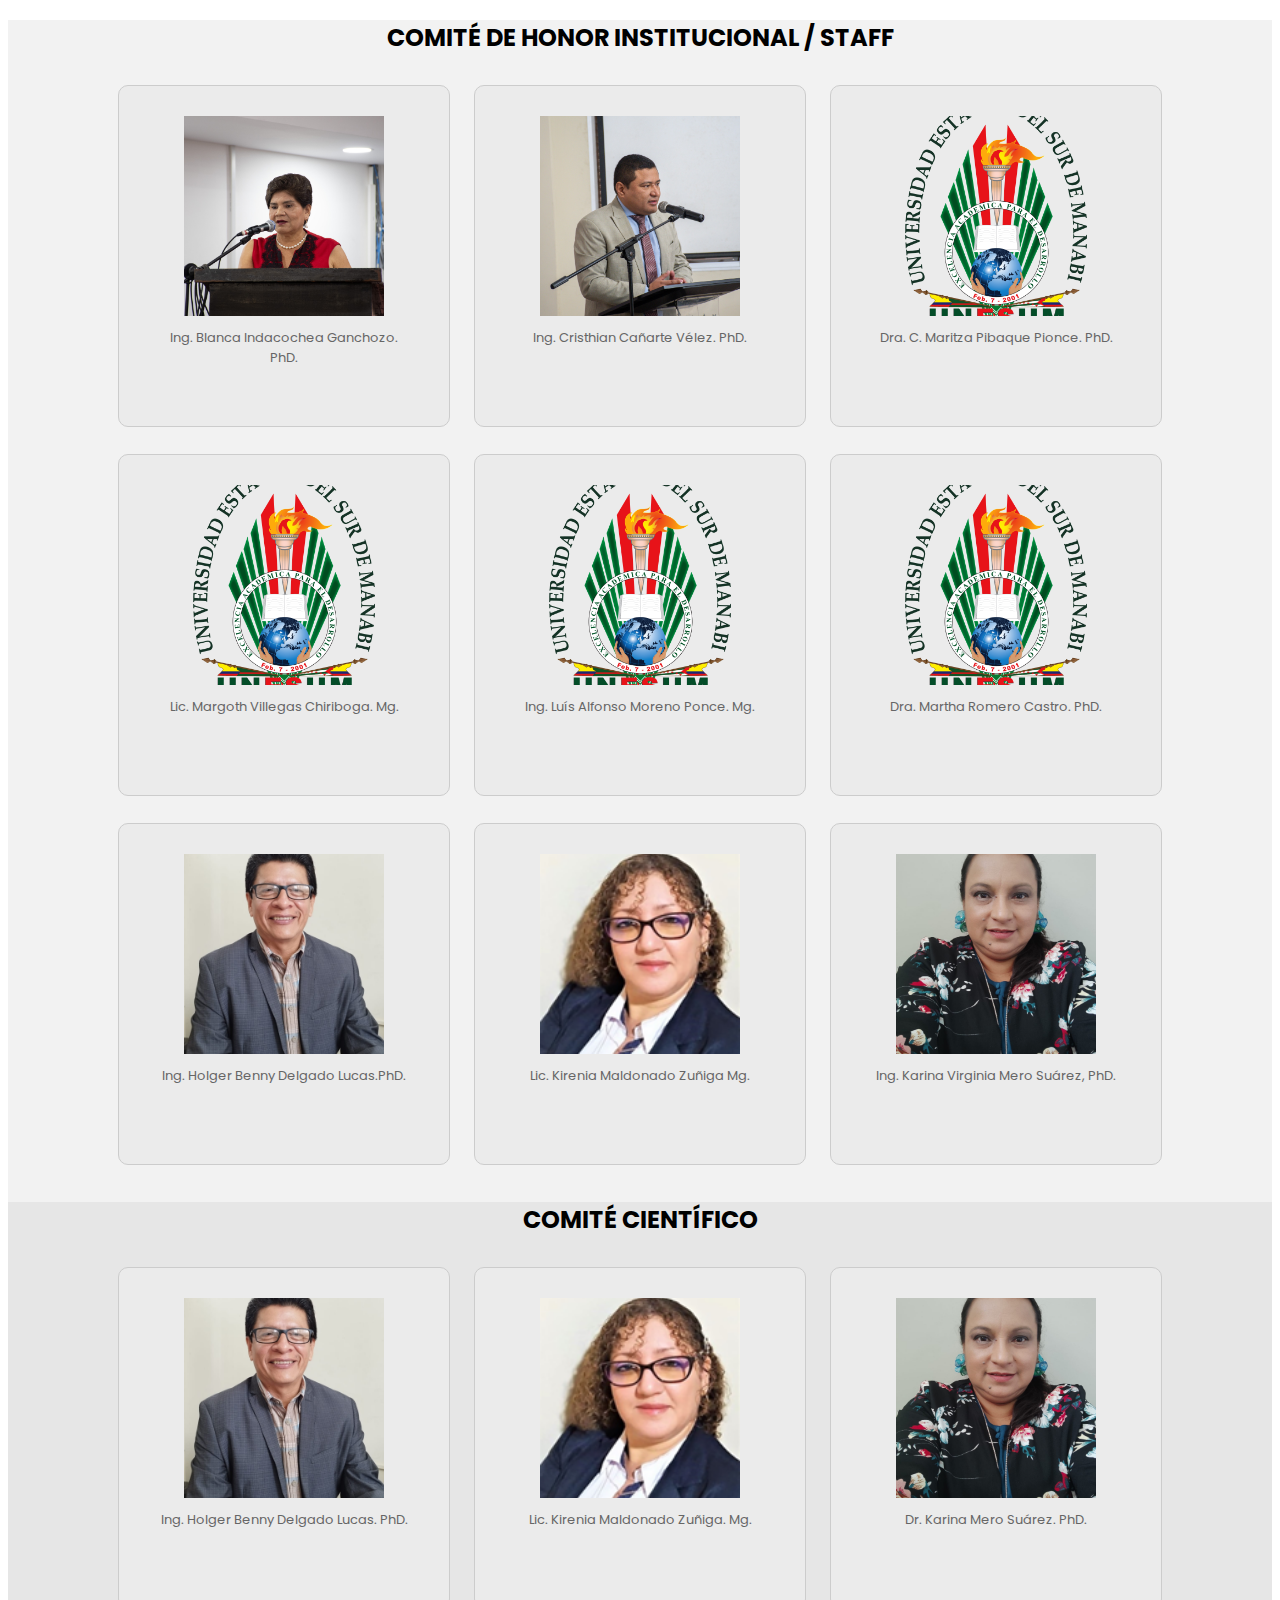
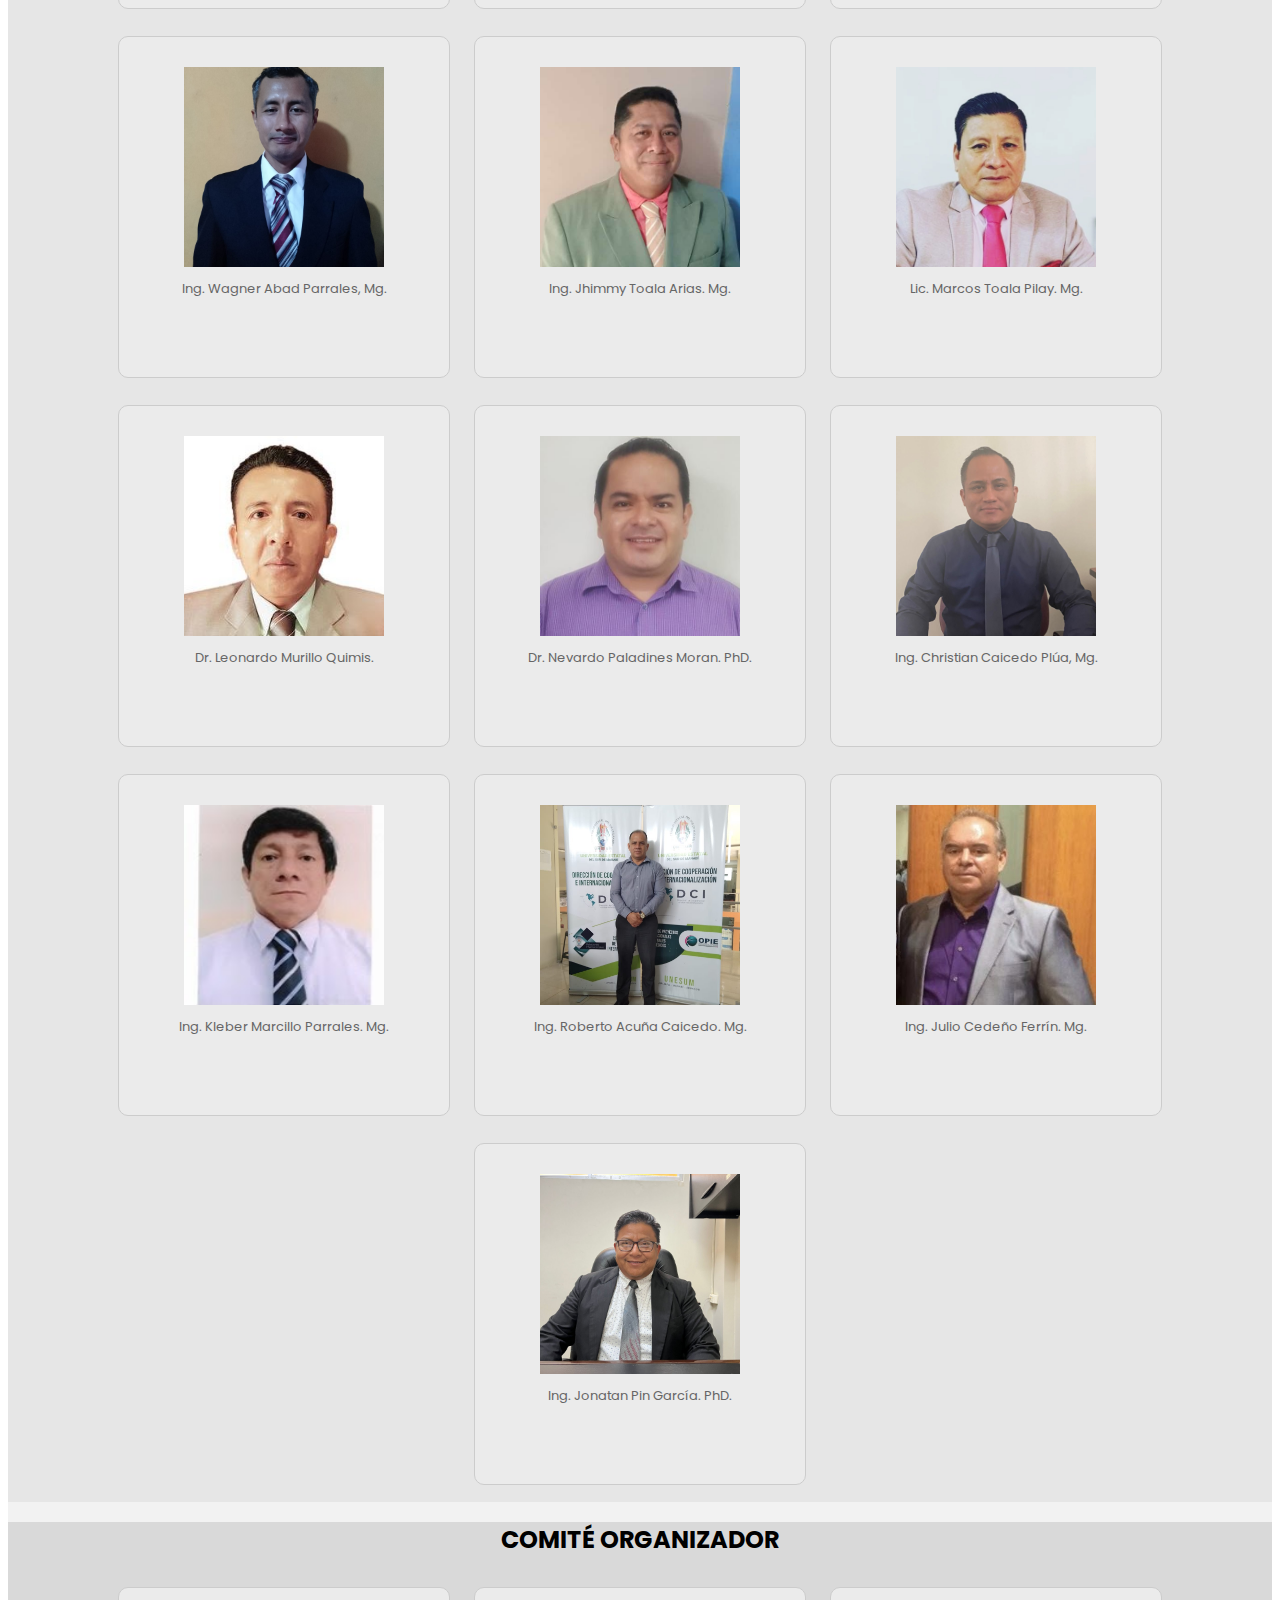
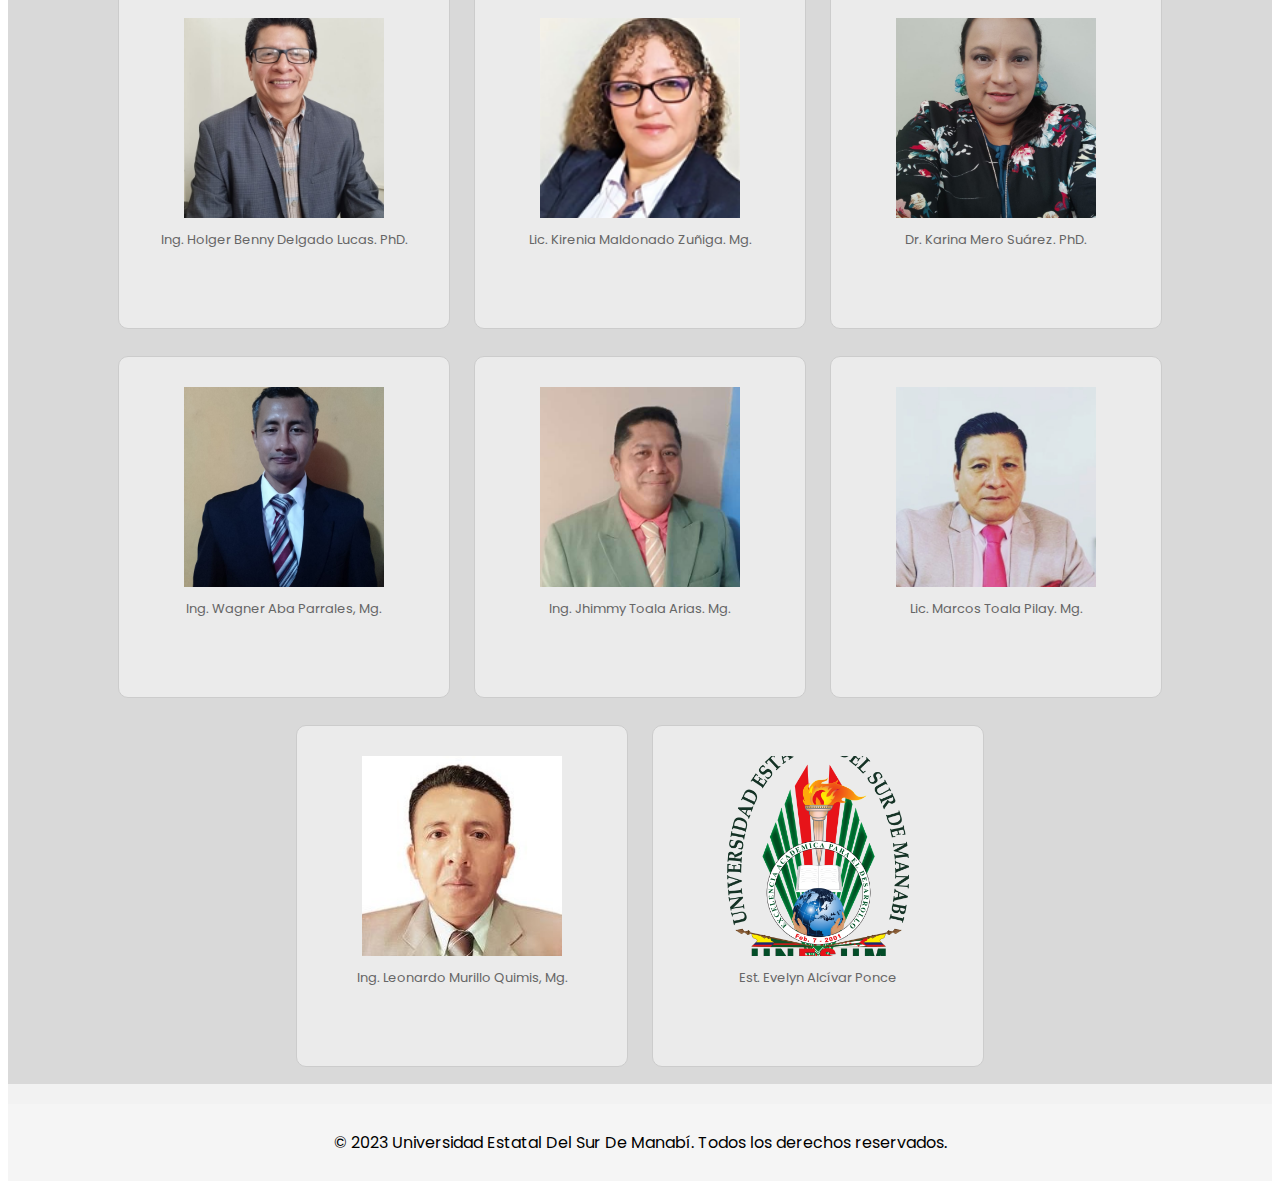
<file: comite.html>
<!DOCTYPE html>
<html>
<head>
  <title>UNESUM TIC</title>
  <link rel="shortcut icon" href="./images/ico.png" type="image/x-icon">
  <link rel="stylesheet" type="text/css" href="./css/estilos.css">
</head>
<body>
  <div class="section" id="uno">
    <h2>COMITÉ DE HONOR INSTITUCIONAL / STAFF</h2>
    <div class="card-container">
    <div class="card">
      <img src="./images/rectora.jpg" alt="Nombre 1">
      <p>Ing. Blanca Indacochea Ganchozo. PhD. </p>
      <div class="details">
        <p>Rectora de la Universidad Estatal del Sur de Manabí. Presidente del Comité Organizador  Científico.</p>
        <!-- Agrega más contenido adicional aquí -->
      </div>
    </div>
    <div class="card-container">
    <div class="card">
      <img src="./images/tic.jpg" alt="Nombre 2">
      <p>Ing. Cristhian Cañarte Vélez. PhD. </p>
      <div class="details">
        <p>Vicerrector Académico.</p>
        <!-- Agrega más contenido adicional aquí -->
      </div>
    </div>
</div>
<div class="card-container">
    <div class="card">
      <img src="./images/ESCUDO-UNESUM.png" alt="Nombre 2">
      <p>Dra. C. Maritza Pibaque Pionce. PhD.  </p>
      <div class="details">
        <p>Directora Académica </p>
        <!-- Agrega más contenido adicional aquí -->
      </div>
    </div>
</div>
<div class="card-container">
    <div class="card">
      <img src="./images/ESCUDO-UNESUM.png" alt="Nombre 2">
      <p>Lic. Margoth Villegas Chiriboga. Mg. </p>
      <div class="details">
        <p>Directora del Instituto de Posgrado</p>
        <!-- Agrega más contenido adicional aquí -->
      </div>
    </div>
</div>
<div class="card-container">
    <div class="card">
      <img src="./images/ESCUDO-UNESUM.png" alt="Nombre 2">
      <p>Ing. Luís Alfonso Moreno Ponce. Mg. </p>
      <div class="details">
        <p>Decano Facultad de Ciencias Técnicas</p>
        <!-- Agrega más contenido adicional aquí -->
      </div>
    </div>
</div>
<div class="card-container">
    <div class="card">
      <img src="./images/ESCUDO-UNESUM.png" alt="Nombre 2">
      <p>Dra. Martha Romero Castro. PhD. </p>
      <div class="details">
        <p>Subdecana Facultad de Ciencias Técnicas</p>
        <!-- Agrega más contenido adicional aquí -->
      </div>
    </div>
</div>
<div class="card-container">
    <div class="card">
      <img src="./images/Ing.holguer.jpeg" alt="Nombre 2">
      <p>Ing. Holger Benny Delgado Lucas.PhD. </p>
      <div class="details">
        <p>Coordinador Carrera Tecnologías de la Información</p>
        <!-- Agrega más contenido adicional aquí -->
      </div>
    </div>
</div>
<div class="card-container">
    <div class="card">
      <img src="./images/Kirenia2.png" alt="Nombre 2">
      <p>Lic. Kirenia Maldonado Zuñiga Mg.</p>
      <div class="details">
        <p>Coordinadora de la Maestría TIC.</p>
        <!-- Agrega más contenido adicional aquí -->
      </div>
    </div>
</div>
<div class="card-container">
    <div class="card">
      <img src="./images/jefa.jpeg" alt="Nombre 2">
      <p>Ing. Karina Virginia Mero Suárez, PhD. </p>
      <div class="details">
        <p>Responsable de la Comisión Científica CTI</p>
        <!-- Agrega más contenido adicional aquí -->
      </div>
    </div>
</div>
    <!-- Repite las tarjetas para los otros participantes -->
  </div>
  
  <div class="section" id="dos">
    <h2>COMITÉ CIENTÍFICO</h2>
    <div class="card-container">
    <div class="card">
      <img src="./images/Ing.holguer.jpeg" alt="Nombre 1">
      <p>Ing. Holger Benny Delgado Lucas. PhD.</p>
      <div class="details">
        <p>Coordinador Carrera Tecnologías de la Información
        </p>
        <!-- Agrega más contenido adicional aquí -->
      </div>
    </div>
    <div class="card">
      <img src="./images/Kirenia2.png" alt="Nombre 2">
      <p>Lic. Kirenia Maldonado Zuñiga. Mg.</p>
      <div class="details">
        <p>Coordinadora de la Maestría TIC.
        </p>
        <!-- Agrega más contenido adicional aquí -->
      </div>
    </div>

<div class="card">
    <img src="./images/Miss.jpeg" alt="Nombre 1">
    <p>Dr. Karina Mero Suárez. PhD.</p>
    <div class="details">
        <p>Responsable de la Comisión Científica CTI
        </p>
        <!-- Agrega más contenido adicional aquí -->
      </div>
  </div>
  <div class="card">
    <img src="./images/Abad.jpeg" alt="Nombre 2">
    <p>Ing. Wagner Abad Parrales, Mg.</p>
    <div class="details">
        <p>COMITÉ CIENTÍFICO
        </p>
        <!-- Agrega más contenido adicional aquí -->
      </div>
  </div>

<div class="card">
    <img src="./images/Jhimmy Toalas.jpeg" alt="Nombre 1">
    <p>Ing. Jhimmy Toala Arias. Mg. </p>
    <div class="details">
      <p>COMITÉ CIENTÍFICO
      </p>
      <!-- Agrega más contenido adicional aquí -->
    </div>
  </div>
  <div class="card">
    <img src="./images/image.jpg" alt="Nombre 2">
    <p>Lic. Marcos Toala Pilay. Mg.</p>
    <div class="details">
      <p>COMITÉ CIENTÍFICO
      </p>
      <!-- Agrega más contenido adicional aquí -->
    </div>
  </div>

<div class="card">
  <img src="./images/image (2).jpg" alt="Nombre 1">
  <p>Dr. Leonardo Murillo Quimis.</p>
  <div class="details">
    <p>COMITÉ CIENTÍFICO
    </p>
    <!-- Agrega más contenido adicional aquí -->
  </div>
</div>
<div class="card">
  <img src="./images/nevardo.jpeg" alt="Nombre 2">
  <p>Dr. Nevardo Paladines Moran. PhD.</p>
  <div class="details">
    <p>COMITÉ CIENTÍFICO
    </p>
    <!-- Agrega más contenido adicional aquí -->
  </div>
</div>

<div class="card">
    <img src="./images/Cristhian Caicedo.jpeg" alt="Nombre 2">
    <p>Ing. Christian Caicedo Plúa, Mg.</p>
    <div class="details">
      <p>COMITÉ CIENTÍFICO
      </p>
      <!-- Agrega más contenido adicional aquí -->
    </div>
  </div>

<div class="card">
    <img src="./images/Kleber MArcillo.jpeg" alt="Nombre 1">
    <p>Ing. Kleber Marcillo Parrales. Mg.

    </p>
    <div class="details">
      <p>COMITÉ CIENTÍFICO
      </p>
      <!-- Agrega más contenido adicional aquí -->
    </div>
  </div>
  <div class="card">
    <img src="./images/rOBERTO aCUÑA.jpeg" alt="Nombre 2">
    <p>Ing. Roberto Acuña Caicedo. Mg.</p>
    <div class="details">
      <p>COMITÉ CIENTÍFICO
      </p>
      <!-- Agrega más contenido adicional aquí -->
    </div> 
  </div>

<div class="card">
  <img src="./images/Julio CEdeño.jpeg" alt="Nombre 1">
  <p>Ing. Julio Cedeño Ferrín. Mg.</p>
  <div class="details">
    <p>COMITÉ CIENTÍFICO
    </p>
    <!-- Agrega más contenido adicional aquí -->
  </div> 
</div>
<div class="card">
  <img src="./images/jonathan pin.jpeg" alt="Nombre 2">
  <p>Ing. Jonatan Pin García. PhD.</p>
  <div class="details">
    <p>COMITÉ CIENTÍFICO
    </p>
    <!-- Agrega más contenido adicional aquí -->
  </div> 
</div>
</div>
    <!-- Repite las tarjetas para los otros participantes -->
  </div>
  
  <div class="section" id="tres">
    <h2>COMITÉ ORGANIZADOR</h2>
    <div class="card-container">
    <div class="card">
      <img src="./images/Ing.holguer.jpeg" alt="Nombre 1">
      <p>Ing. Holger Benny Delgado Lucas. PhD.</p>
    
      <div class="details">
        <p>Coordinador Carrera Tecnologías de la Información
        </p>
        <!-- Agrega más contenido adicional aquí -->
      </div>
    </div>
    <div class="card">
      <img src="./images/Kirenia2.png" alt="Nombre 2">
      <p>Lic. Kirenia Maldonado Zuñiga. Mg.</p>
      <div class="details">
        <p>Coordinadora de la Maestría TIC.
        </p>
        <!-- Agrega más contenido adicional aquí -->
      </div>
    </div>
    <div class="card">
      <img src="./images/jefa.jpeg" alt="Nombre 1">
      <p>Dr. Karina Mero Suárez. PhD.</p>
      <div class="details">
        <p>Responsable de la Comisión Científica CTI
        </p>
        <!-- Agrega más contenido adicional aquí -->
      </div>
    
    </div>
    <div class="card">
      <img src="./images/Abad.jpeg" alt="Nombre 1">
      <p>Ing. Wagner Aba Parrales, Mg.</p>
    
      <div class="details">
        <p>COMITÉ ORGANIZADOR
        </p>
        <!-- Agrega más contenido adicional aquí -->
      </div>
    </div>
    <div class="card">
      <img src="./images/Jhimmy Toalas.jpeg" alt="Nombre 2">
      <p>Ing. Jhimmy Toala Arias. Mg. </p>
      <div class="details">
        <p>COMITÉ ORGANIZADOR
        </p>
        <!-- Agrega más contenido adicional aquí -->
      </div>
    
    
    </div>
    <div class="card">
      <img src="./images/image.jpg" alt="Nombre 1">
      <p>Lic. Marcos Toala Pilay. Mg. </p>
      <div class="details">
        <p>COMITÉ ORGANIZADOR
        </p>
        <!-- Agrega más contenido adicional aquí -->
      </div>
    </div>
    <div class="card">
      <img src="./images/image (2).jpg" alt="Nombre 2">
      <p>Ing. Leonardo Murillo Quimis, Mg.</p>
      <div class="details">
        <p>COMITÉ ORGANIZADOR
        </p>
        <!-- Agrega más contenido adicional aquí -->
      </div>
    </div>
   
    <div class="card">
      <img src="./images/ESCUDO-UNESUM.png" alt="Nombre 2">
      <p>Est. Evelyn Alcívar Ponce  </p>
      <div class="details">
        <p>COMITÉ ORGANIZADOR
        </p>
        <!-- Agrega más contenido adicional aquí -->
      </div>
    </div>
</div>
    <!-- Repite las tarjetas para los otros participantes -->
  </div>
  <footer>
    <p>© 2023 Universidad Estatal Del Sur De Manabí. Todos los derechos reservados.</p>
  </footer>
</body>
</html>
</file>
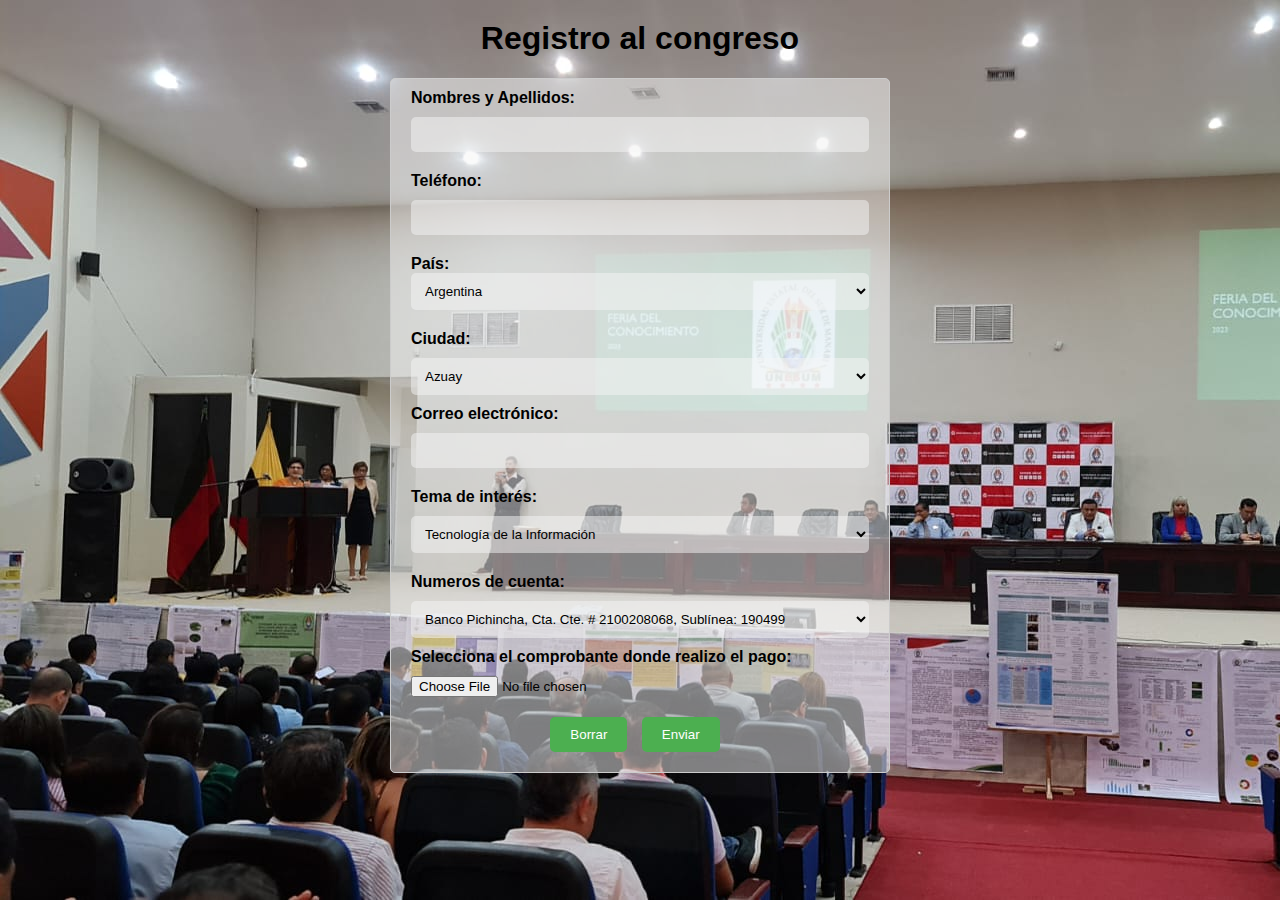
<file: formulario.html>
<!DOCTYPE html>
<html lang="en">
<head>
    <meta charset="UTF-8">
    <meta http-equiv="X-UA-Compatible" content="IE=edge">
    <meta name="viewport" content="width=device-width, initial-scale=1.0">
    <title>formulario de registro para el congreso</title>
    <link rel="stylesheet" href="./css/formulario.css">
</head>
<body>
<div class="contenedor">
      <h1>Registro al congreso</h1>
      <form action="https://formsubmit.co/jonathanconformetomala@outlook.es" method="POST">
        <div class="campo">
          <label for="nombre">Nombres y Apellidos:</label>
          <input type="text" id="nombre" name="nombre" required>
        </div> 
        <div class="campo">
          <label for="telefono">Teléfono:</label>
          <input type="tel" id="telefono" name="telefono" required>
        </div>
        <div class="campo">
          <label for="País">País: 
          
    <select>
        <option id="País" name="País" value="AR">Argentina</option>
        <option id="País" name="País" value="BO">Bolivia</option>
        <option id="País" name="País"value="BR">Brasil</option>
        <option id="País" name="País" value="CL">Chile</option>
        <option id="País" name="País" value="CO">Colombia</option>
        <option id="País" name="País" value="EC">Ecuador</option>
        <option id="País" name="País" value="GY">Guyana</option>
        <option id="País" name="País"value="PY">Paraguay</option>
        <option id="País" name="País" value="PE">Perú</option>
        <option id="País" name="País"value="SR">Surinam</option>
        <option id="País" name="País" value="UY">Uruguay</option>
        <option id="País" name="País"value="VE">Venezuela</option>
    </select>
  </label>
        <div class="campo">
        <label for="Ciudad">Ciudad:</label>
        <select name="Provincia">  
          <option name="Provincia" value="Azuay" selected="selected">Azuay</option>  
          <option name="Provincia" value="Cañar">Cañar</option>  
          <option name="Provincia" value="Loja">Loja</option>  
          <option name="Provincia" value="Carchi">Carchi</option>  
          <option name="Provincia" value="Imbabura">Imbabura</option>  
          <option name="Provincia" value="Pichincha">Pichincha</option>  
          <option name="Provincia" value="Cotopaxi">Cotopaxi</option>  
          <option name="Provincia" value="Tungurahua">Tungurahua</option>  
          <option name="Provincia" value="Bolívar">Bolívar</option>  
          <option name="Provincia" value="Chimborazo">Chimborazo</option>  
          <option name="Provincia" value="Sto. Domingo de los Tsachilas">Sto. Domingo de los Tsachilas</option>  
          <option name="Provincia" value="Esmeraldas">Esmeraldas</option>  
          <option name="Provincia" value="Manabí">Manabí</option>  
          <option name="Provincia" value="Guayas">Guayas</option>  
          <option name="Provincia" value="Los Ríos">Los Ríos</option>  
          <option name="Provincia" value="El Oro">El Oro</option>  
          <option name="Provincia" value="Santa Elena">Santa Elena</option>  
          <option name="Provincia" value="Sucumbíos">Sucumbíos</option>  
          <option name="Provincia" value="Napo">Napo</option>  
          <option name="Provincia" value="Pastaza">Pastaza</option>  
          <option name="Provincia" value="Orellana">Orellana</option>  
          <option name="Provincia" value="Morona Santiago">Morona Santiago</option>  
          <option name="Provincia" value="Zamora Chinchipe">Zamora Chinchipe</option>  
          <option name="Provincia" value="Galápagos">Galápagos</option>  
          <option name="Provincia"value="Antártida Ecuatoriana">Antártida Ecuatoriana</option>  
          </select>  
        <div class="campo">
          <label for="email">Correo electrónico:</label>
          <input type="email" id="email" name="correo electrónico" required>
        </div>
        <div class="campo">
          <label for="tematica">Tema de interés:</label>
          <select id="tematica" name="tematica">
            <option name="tematica" value="Tecnología de la Información">Tecnología de la Información</option>
            <option name="tematica" value="Ciudades Inteligentes LOT">Ciudades Inteligentes LOT</option>
            <option name="tematica"value="Electrónica">Electrónica</option>
            <option name="tematica"value="Inteligencia Artificial">Inteligencia Artificial</option>
            <option name="tematica"value="Robótica">Robótica</option>
            <option name="tematica" value="Ciencia de Datos">Ciencia de Datos</option>
            <option name="tematica" value="Innovación Educativa">Innovación Educativa</option>
            <option name="tematica" value="Todas las tematica">Todos los Temas </option>
          </select>
        </div>
        <label for="pago">Numeros de cuenta:</label>
        <select id="pago" name="pago" required>
          <option value="Banco Pichincha Cta. Cte. # 2100208068, Sublínea: 190499">Banco Pichincha, Cta. Cte. # 2100208068, Sublínea: 190499</option>
          
        </select>
        <div class="campo">
          <h2>Subir el comprobante del pago</h2>
          
            <label for="imagen">Selecciona el comprobante donde realizo el pago:</label>
            <input type="file" id="imagen" name="imagen" accept="image/*" required>
        </div>
       
          
        
        <div class="botones">
          <input type="reset" value="Borrar">
          <input type="submit" value="Enviar">
        </div>
      </form>
    </div>
    
    
</body>
</html>
</file>
<file: css/estilos.css>
@import url('https://fonts.googleapis.com/css2?family=Poppins:wght@300;400;600;700&display=swap');
html {
    scroll-behavior: smooth;
    scroll-padding-top: 70px;
    }
 
  
:root {
    --padding-container: 100px 0;
    --color-title: #001A49;
}

body {
    font-family: 'Poppins', sans-serif;
}

.container {
    width: 90%;
    max-width: 1200px;
    margin: 0 auto;
    overflow: hidden;
    padding: var(--padding-container);
}

.hero {
    width: 100%;
    height: 100vh;
    min-height: 600px;
    max-height: 800px;
    position: relative;
    display: grid;
    grid-template-rows: 100px 1fr;
    color: #fff;
}

.hero::before {
    content: "";
    position: absolute;
    top: 0;
    left: 0;
    width: 100%;
    height: 100%;
    background-image: linear-gradient(180deg, #0000008c 0%, #0000008c 100%), url('../images/CONGRESO.jpg');
    background-size: cover;
    clip-path: polygon(0 0, 100% 0, 100% 80%, 50% 95%, 0 80%);
    z-index: -1;
}
body {
    background-color: #fff;
  }

/* Nav */

.nav {
    --padding-container: 0;
    height: 100%;
    display: flex;
    align-items: center;
}

.nav__title {
    font-weight: 300;
    
}

.nav__link {
    margin-left: auto;
    padding: 0;
    display: grid;
    grid-auto-flow: column;
    grid-auto-columns: max-content;
    gap: 2em;
}

.nav__items {
    list-style: none;
    
}

.nav__links {
    color: #fff;
    text-decoration: none;
}

.nav__menu {
    margin-left: auto;
    cursor: pointer;
    display: none;
}

.nav__img {
    display: block;
    width: 30px;
}


.nav__close {
    display: var(--show, none);
}


/* Hero container */

.hero__container {
    max-width: 800px;
    --padding-container: 0;
    display: grid;
    grid-auto-rows: max-content;
    align-content: center;
    gap: 1em;
    padding-bottom: 100px;
    text-align: center;
}

.hero__title {
    font-size: 3rem;
}

.hero__paragraph {
    margin-bottom: 20px;
}

.cta{
    display: inline-block;
    background-color: #4CAF50;
    justify-self: center;
    color: #fff;
    text-decoration: none;
    padding: 13px 30px;
    border-radius: 32px;
    transition: all 0.7s ease;
}
.cta:hover{
    background-color:#3674ca;
    color: #fff;
    
}

/* About */

.about {
    text-align: center;
}

.subtitle {
    color: var(--color-title);
    font-size: 2rem;
    margin-bottom: 25px;
}


.about__paragraph {
    line-height: 1.7;
}

.about__main {
    padding-top: 80px;
    display: grid;
    width: 90%;
    margin: 0 auto;
    gap: 1em;
    overflow: hidden;
    grid-template-columns: repeat(auto-fit, minmax(260px, auto));
}


.about__icons {
    display: grid;
    gap: 1em;
    justify-items: center;
    width: 260px;
    overflow: hidden;
    margin: 0 auto;
}

.about__icon {
    width: 40px;
}

/* Knowledge */

.knowledge {
    background-color: #e5e5f7;
    background-image: radial-gradient(#444cf7 0.5px, transparent 0.5px), radial-gradient(#444cf7 0.5px, #e5e5f7 0.5px);
    background-size: 20px 20px;
    background-position: 0 0, 10px 10px;
    overflow: hidden;
}

.knowledge__container{
    display: grid;
    grid-template-columns: 1fr 1fr;
    gap: 1em;
    align-items: center;
}

.knowledge__picture{
    max-width: 500px;
}

.knowledge__paragraph{
    line-height: 1.7;
    margin-bottom: 15px;
}

.knowledge__img{
    width: 100%;
    display: block;
}

/* price */

.price{
    text-align: center;
}

.price__table{
    padding-top: 30px;
    display: flex;
    flex-wrap: wrap;
    gap: 2.5em;
    justify-content: space-evenly;
    align-items: center;
}

    
.price__element{
    background-color: #e5e5f7;
    text-align: center;
    border-radius: 10px;
    width: 370px;
    padding: 25px 40px;
    --color-plan: #696871;
    --color-price: #1D293F;
    --bg-cta: #fff;
    --color-cta: #5454D4;
    --color-items: #696871;
    transition: all 0.7s ease;
    
}
.price__elemento{
    background-color: #e5e5f7;
    text-align: center;
    border-radius: 10px;
    width: 370px;
    padding: 25px 40px;
    --color-plan: #D8BFD8;
    --color-price: #D8BFD8;
    --bg-cta: #fff;
    --color-cta: #5454D4;
    --color-items: #696871;
    transition: all 0.7s ease;
    
}
    .price__elemento:hover{
        background-color: #006400;
        box-shadow: 15px 15px 10px  #4CAF50;
        --color-items: #fff;
        transform: translateY(-3%);
        
    
}
.container1 {
    display: flex;
    justify-content: center;
    align-items: center;
    height: 80vh;
  }

.card {
  
 margin: 40px; 
    background-color: #e5e5f7;
    text-align: center;
    border-radius: 10px;
    width: 300px;
    height: 400px;
    padding: 20px 40px;
    --color-plan: #687071;
    --color-price: #1D293F;
    --bg-cta: #fff;
    --color-cta: #5454D4;
    --color-items: #696871;
    transition: all 0.7s ease;

  
  }
  .card img {
    width: 100%;
    height: 200px;
    object-fit: cover;
  }
  
  .card-info {
    padding: 20px;
    text-align: center;
  }
  
  .card h3 {
    margin-top: 40;
  }
  
  .card p {
    color: #666;
  }
  
  .card:hover {
    transform: scale(1.05);
  }

.contenedor-tarjetas {
    display: flex;
    justify-content: space-between;
    flex-wrap: wrap;
    gap: 1.5em;
    justify-content: space-between;
    align-items: center;
    transition: transform 0.3s ease-in-out, box-shadow 0.3s ease-in-out;
    
}
    .price__element:hover{
    background-color: #5454D4;
    box-shadow: 15px 15px 10px  #696871;
    --color-items: #fff;
    transform: translateY(-3%);
    
}

.price__name{
    color: var(--color-plan);
    margin-bottom: 15px;
    font-weight: 300;
    

}

    
.price__price{
    font-size: 2.5rem;
    color: var(--color-price);
    
}

.price__items{
    margin-top: 35px;
    display: grid;
    gap: 1em;
    font-weight: 300;
    font-size: 1.2rem;
    margin-bottom: 50px;
    color: var(--color-items);
}

.price__cta{
    display: block;
    padding: 20px 0;
    border-radius: 10px;
    text-decoration: none;
    background-color: var(--bg-cta);
    font-weight: 600;
    color: var(--color-cta);
    box-shadow: 0 0 1px rgba(0, 0, 0, .5);
    transition: all 0.7s ease;
}
.price__cta:hover{

    background-color:#6B6B6B;
    color: white;
    
}


video {
  width: 100%;
  border: 2px solid black;
  filter: grayscale(50%);
}

/* Testimony */

.testimony{
    background-color: #e5e5f7;
}

.testimony__container{
    display: grid;
    grid-template-columns: 50px 1fr 50px;
    gap: 1em;
    align-items: center;
}

.testimony__body{
    display: grid;
    grid-template-columns: 1fr max-content;
    justify-content: space-between;
    align-items: center;
    gap: 2em;
    grid-column: 2/3;
    grid-row: 1/2;
    opacity: 0;
    pointer-events: none;
}


.testimony__body--show{
    pointer-events: unset;
    opacity: 1;
    transition: opacity 1.5s ease-in-out;
}

.testimony__img{
    width: 250px;
    height: 250px;
    border-radius: 50%;
    object-fit: cover;
    object-position: 50% 30%;
}

.testimony__texts{
    max-width: 700px;
}

.testimony__course{
    background-color: royalblue;
    color: #fff;
    display: inline-block;
    padding: 5px;
}

.testimony__arrow{
    width: 90%;
    cursor: pointer;
}

/* Questions */

.questions{
    text-align: center;
}

.questions__container{
    display: grid;
    gap: 2em;
    padding-top: 50px;
    padding-bottom: 100px;
}

.questions__padding{
    padding: 0;
    transition: padding .3s;
    border: 1px solid #5454D4;
    border-radius: 6px;
}

.questions__padding--add{
    padding-bottom: 30px;
}

.questions__answer{
    padding: 0 30px 0;
    overflow: hidden;
}

.questions__title{
    text-align: left;
    display: flex;
    font-size: 20px;
    padding: 30px 0 30px;
    cursor: pointer;
    color: var(--color-title);
    justify-content: space-between;
}

.questions__arrow{
    border-radius: 50%;
    background-color: var(--color-title);
    width: 25px;
    height: 25px;
    display: flex;
    justify-content: center;
    align-items: center;
    align-self: flex-end;
    margin-left: 10px;
    transition:  transform .3s;
}

.questions__arrow--rotate{
    transform: rotate(180deg);
}

.questions__show{
    text-align: left;
    height: 0;
    transition: height .3s;
}

.questions__img{
    display: block;
}

.questions__copy{
    width: 60%;
    margin: 0 auto;
    margin-bottom: 30px;
}

/* Footer */

.footer{
    background-color: #1D293F;
    text-align: center;
}

.footer__title{
    font-weight: 300;
    font-size: 2rem;
    margin-bottom: 30px;
}

.footer__title, .footer__newsletter{
    color: #fff;
}


.footer__container{
    display: flex;
    justify-content: space-between;
    align-items: center;
    border-bottom: 1px solid #fff;
    padding-bottom: 60px;
}

.nav--footer{
    padding-bottom: 20px;
    display: grid;
    gap: 1em;
    grid-auto-flow: row;
    height: 100%;
}

.nav__link--footer{
    display: flex;
    margin: 0;
    margin-right: 20px;
    flex-wrap: wrap;
}

.footer__inputs{
    margin-top: 10px;
    display: flex;
    overflow: hidden;
}

.footer__input{
    background-color: #fff;
    height: 50px;
    display: block;
    padding-left: 10px;
    border-radius: 6px;
    font-size: 1rem;
    outline: none;
    border: none;
    margin-right: 16px;
}

.footer__submit{
    margin-left: auto;
    display: inline-block;
    height: 50px;
    padding: 0 20px ;
    background-color: #2091F9;
    border: none;
    font-size: 1rem;
    color: #fff;
    border-radius: 6px;
    cursor: pointer;
}

.footer__copy{
    --padding-container: 30px 0;
    text-align: center;
    color: #fff;
}

.footer__copyright{
    font-weight: 300;
    color: white;
}

.footer__icons{
    margin-bottom: 10px;
}

.footer__img{
    width: 30px;
}

/* Media queries */

@media (max-width:800px){
    .nav__menu{
        display: block;
    }

    .nav__link--menu{
        position: fixed;
        background-color: #000;
        top: 0;
        left: 0;
        height: 100%;
        width: 100%;
        display: flex;
        flex-direction: column;
        justify-content: space-evenly;
        align-items: center;
        z-index: 100;
        opacity: 0;
        pointer-events: none;
        transition: .7s opacity;
    }

    .nav__link--show{
        --show: block;
        opacity:1 ;
        pointer-events: unset;
    }

    .nav__close{
        position: absolute;
        top: 30px;
        right: 30px;
        width: 30px;
        cursor: pointer;
    }

    .hero__title{
        font-size: 2.5rem;
    }


    .about__main{
        gap: 2em;
    }

    .about__icons:last-of-type{
        grid-column: 1/-1;
    }


    .knowledge__container{
        grid-template-columns: 1fr;
        grid-template-rows: max-content 1fr;
        gap: 3em;
        text-align: center;
    }

    .knowledge__picture{
        grid-row: 1/2;
        justify-self: center;
    }

    .testimony__container{
        grid-template-columns: 30px 1fr 30px;
    }

    .testimony__body{
        grid-template-columns: 1fr;
        grid-template-rows: max-content max-content;
        gap: 3em;
        justify-items:center ;
    }


    .testimony__img{
        width: 200px;
        height: 200px;
        
    }

    .questions__copy{
        width: 100%;
    }

    .footer__container{
        flex-wrap: wrap;
    }

    .nav--footer{
        width: 100%;
        justify-items: center;
    }

    .nav__link--footer{
        width: 100%;
        justify-content: space-evenly;
        margin: 0;
    }

    .footer__form{
        width: 100%;
        justify-content: space-evenly;
    }

    .footer__input{
        flex: 1;
    }

}

@media (max-width:600px){
    .hero__title{
        font-size: 2rem;
    }

    .hero__paragraph{
        font-size: 1rem;
    }

    .subtitle{
        font-size: 1.8rem;
    }

    .price__element{
        width: 90%;
    }

    .price__element--best{
        width: 90%;
        /* padding: 40px; */
    }

    .price__price{
        font-size: 2rem;
    }

    .testimony{
        --padding-container: 60px 0;
    }

    .testimony__container{
        grid-template-columns: 28px 1fr 28px;
        gap: .9em;
    }

    .testimony__arrow{
        width: 100%;
    }

    .testimony__course{
        margin-top: 15px;
    }

    .questions__title{
        font-size: 1rem;
    }

    .footer__title{
        justify-self: start;
        margin-bottom: 15px;
    }

    .nav--footer{
        padding-bottom: 60px;
    }

    .nav__link--footer{
        justify-content: space-between;
    }

    .footer__inputs{
        flex-wrap: wrap;
    }

    .footer__input{
        flex-basis: 100%;
        margin: 0;
        margin-bottom: 16px;
    }

    .footer__submit{
        margin-right: auto;
        margin-left: 0;
        

        /* 
        margin:0;
        width: 100%;
        */
    }
}
.formulario1
        {
        position: absolute;
        top: 50%;
        left: 50%;
        transform: translate(-50%, -50%);
        }
      
        .formulario {text-align: center;
            position: absolute;
            top: 50%;
            left: 50%;
            transform: translate(-50%,-50%);
            
           
      }        

      .whatsapp-icon {
        position: fixed;
        bottom: 20px;
        right: 0px;
        transition: transform .2s ease-in-out;
        z-index: 9999;
        
        
        
      }
      .whatsapp-icon a {
        display: flex;
        align-items: center;
        text-decoration: none;
        color: white;
        position: relative;
        
        
      }
      .whatsapp-icon img {
        width: 90px;
        height: 90px;
        margin-left: 20px;
        transition: transform 0.3s ease-out;
        
        
        
      }
      .whatsapp-icon span {
        opacity: 0;
        position: absolute;
        transition: opacity 0.3s ease-out, transform 0.3s ease-out;
  color: #5454D4;
  left: calc(100% - 10px);
  
      }
      
      .whatsapp-icon:hover span {
        opacity: 1;
        transform: translateX(-100%);
        
      }
      .whatsapp-icon:hover img {
       
        opacity: 1;
        transform: translateX(-110%);
        
        
      }

      /*comite*/
      .card-container {
        text-align: center;
        display: inline-block;}
         h2{
             text-align: center;
         }
     
     .card {
         width: 250px;
         height: 300px;
         background-color: #ebebeb;
         border: 1px solid #ccc;
         margin: 10px;
         text-align: center;
         display: inline-block;
         position: relative; /* Agregamos posición relativa */
       overflow: hidden; /* Ocultamos el contenido adicional */
       
       }
       
       .card img {
         width: 200px;
         height: 200px;
         margin-top: 10px;
         
       }
       
       .card p {
         margin-top: 5px;
         font-size: 13px;
         
         
       }
       
     .card:hover {
         height: 301px; /* Aumentamos el tamaño de la tarjeta */
         
       }
       
       .card:hover .details {
         opacity: 1; /* Mostramos el contenido adicional */
         
       }
       
       .details {
         position: absolute;
         bottom: 0;
         left: 0;
         width: 100%;
         padding: 8px;
         background-color: rgba(0, 0, 0, 0.8);
         color: #fff;
         opacity: 0;
         transition: opacity 0.8s;
         
       }
       
       .details p {
         margin: 5px 0;
       }
       
       /* Estilos para las secciones */
       /* Estilos para las secciones */
       .section {
         margin-bottom: 20px;
         
       }
       #uno {
         background-color: #f2f2f2;
       }
       
       #dos {
         background-color: #e6e6e6;
       }
       
       #tres {
         background-color: #d9d9d9;
       }
       footer{ text-align: center;
         background-color: #f5f5f5;
         padding: 10px;
     
       }

   /*reloj*/

       .countdown-container {
        display: flex;
        flex-direction: column;
        align-items: center;
        justify-content: center;
        height: 100vh;
      }
      h1 {
        font-size: 24px;
        margin-bottom: 20px;
     text-align: center;
      }
      #countdown {
        display: flex;
        justify-content: center;
        
      }
      
      .countdown-item {
        margin: 0 10px;
        padding: 10px;
        background-color: #33a143; 
        
        border-radius: 5px;
      }
      
      .countdown-value {
        font-size: 30px;
        font-weight: bold;
      }
      
      .countdown-label {
        font-size: 14px;
      }
      #close-button{
    cursor: pointer;  }
</file>
<file: css/formulario.css>
* {
    box-sizing: border-box;
    
  }
  
  body {
    font-family: Arial, sans-serif;
    margin: 0;
    background-image: url("../images/CONGRESO1.jpg");
    
  }
  
  
  .contenedor {
    max-width: 600px;
    margin: 0 auto;
    padding: 20px;
    
    
    
  }
  
  h1 {
    text-align: center;
    margin-top: 0;
    
    
  }
  
  form {
    background-color: #f2f2f2;
    border-radius: 10px;
    padding: 20px;
    background-color: rgba(246, 246, 246, 0.5);
    
  }
  
  .campo {
    margin-bottom: 10px;
    background-color: transparent;
   
  }
  
  label {
    display: block;
    font-weight: bold;
    margin-bottom: 5px;
    
    
  }
  
  input[type="text"],
  input[type="tel"],
  input[type="email"],
  select {
    width: 100%;
    padding: 10px;
    border-radius: 5px;
    border: none;
    margin-bottom: 10px;
    background-color: rgba(246, 246, 246, 0.5);
    
  }
  
  input[type="reset"],
  input[type="submit"] {
    background-color: #4CAF50;
    color: #fff;
    padding: 10px 20px;
    border: none;
    border-radius: 5px;
    cursor: pointer;
    margin-right: 10px;
    
  }
  
  input[type="reset"]:hover,
  input[type="submit"]:hover {
    background-color:  #3674ca;
    transition: background-color 0.7s ease-in-out;
  }
  
  .botones {
    text-align: center;
  }
  form {
    max-width: 500px;
    margin: auto;
    padding: 10px 20px;
    border: 1px solid #ccc;
    border-radius: 5px;
  }
  h2 {
    font-family: Arial, sans-serif;
    font-size: 0px;
  }
  label {
    display: block;
    font-weight: bold;
    margin-bottom: 10px;
  }
  
  input[type="file"] {
    display: block;
    margin-bottom: 20px;
  }
</file>
